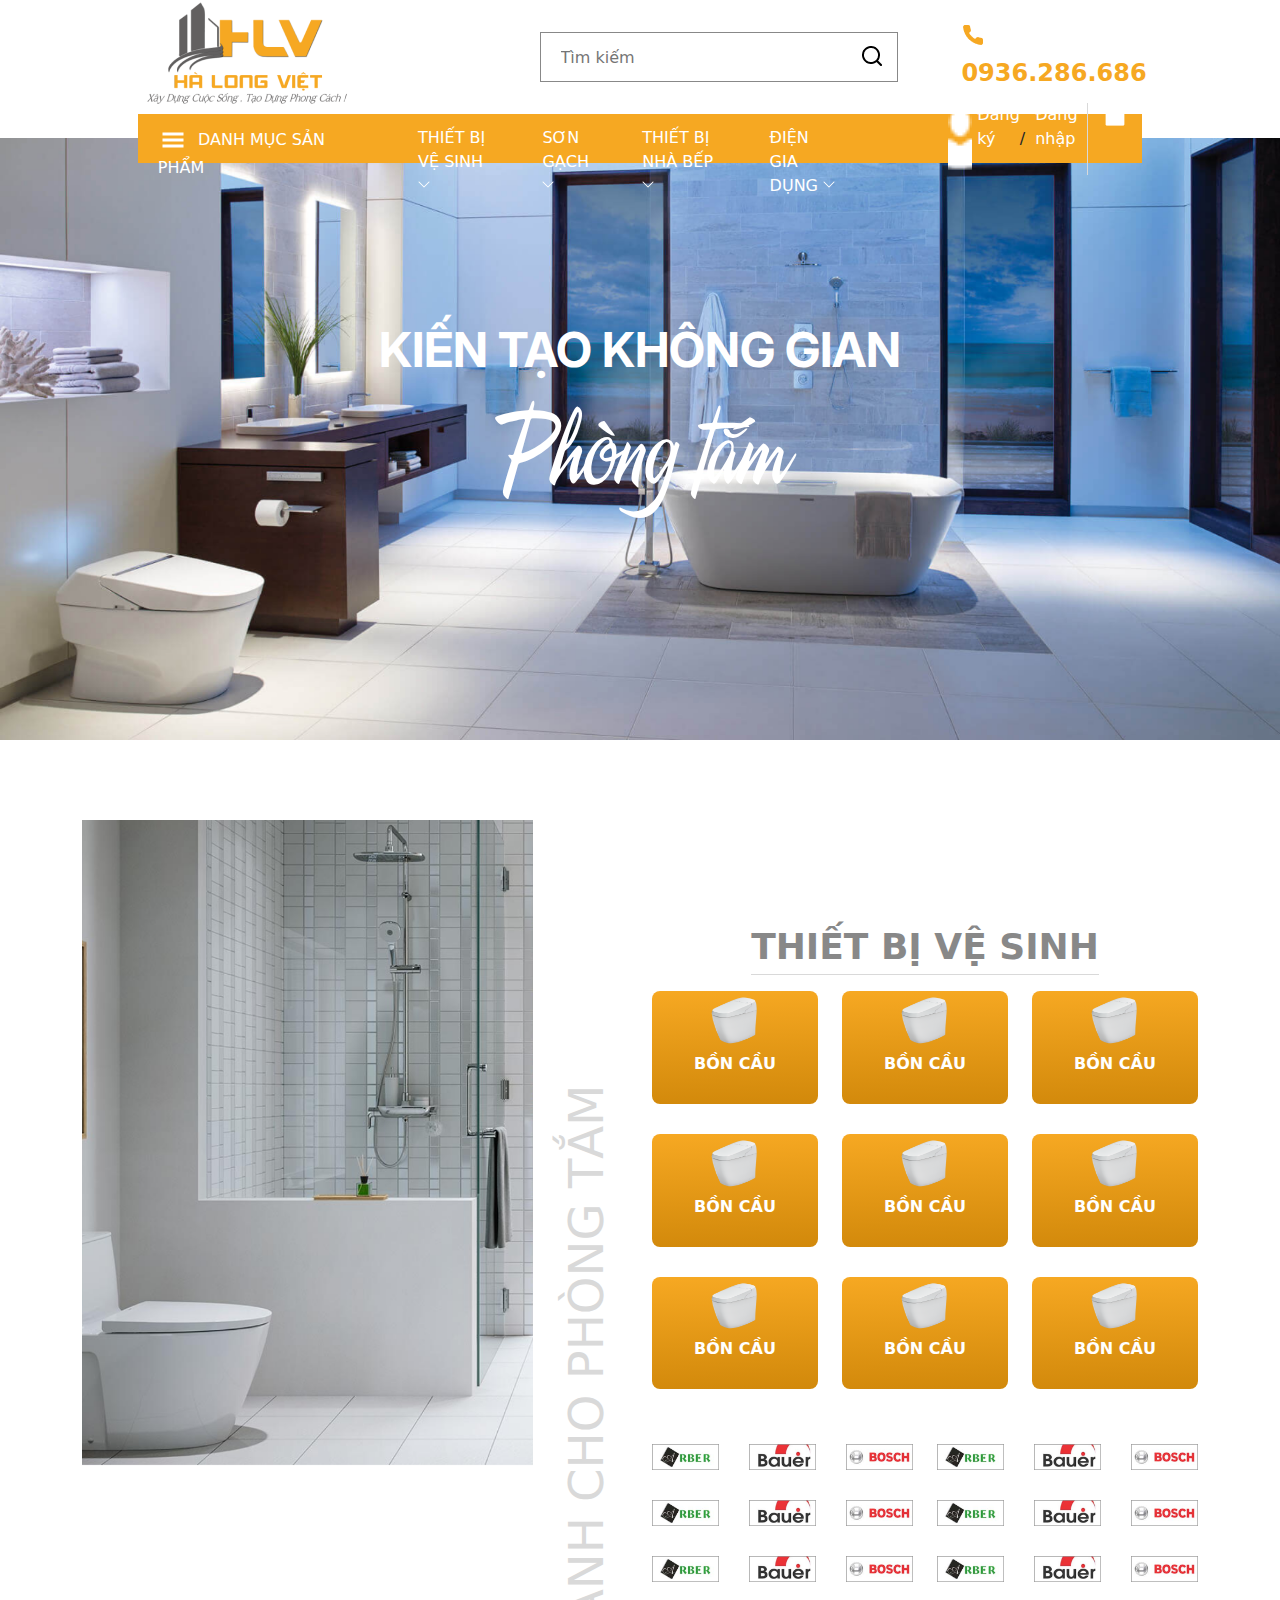
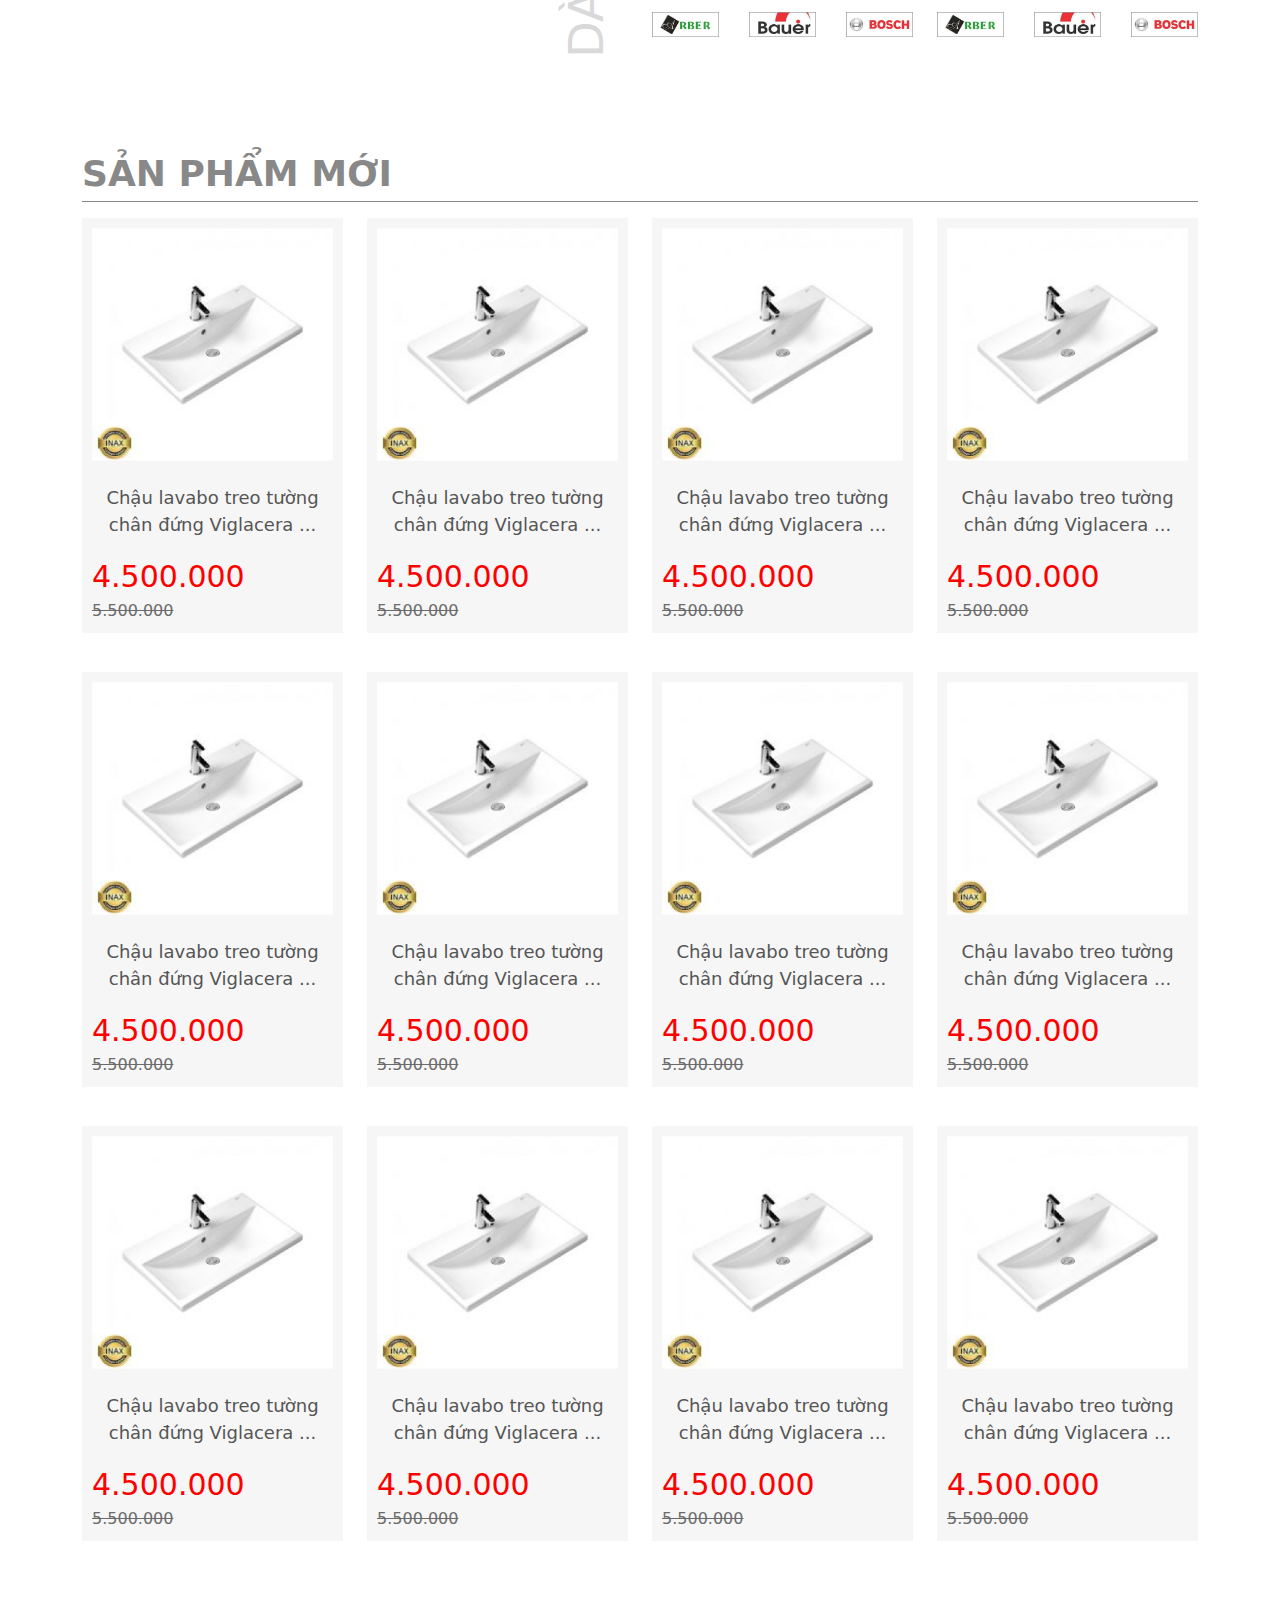
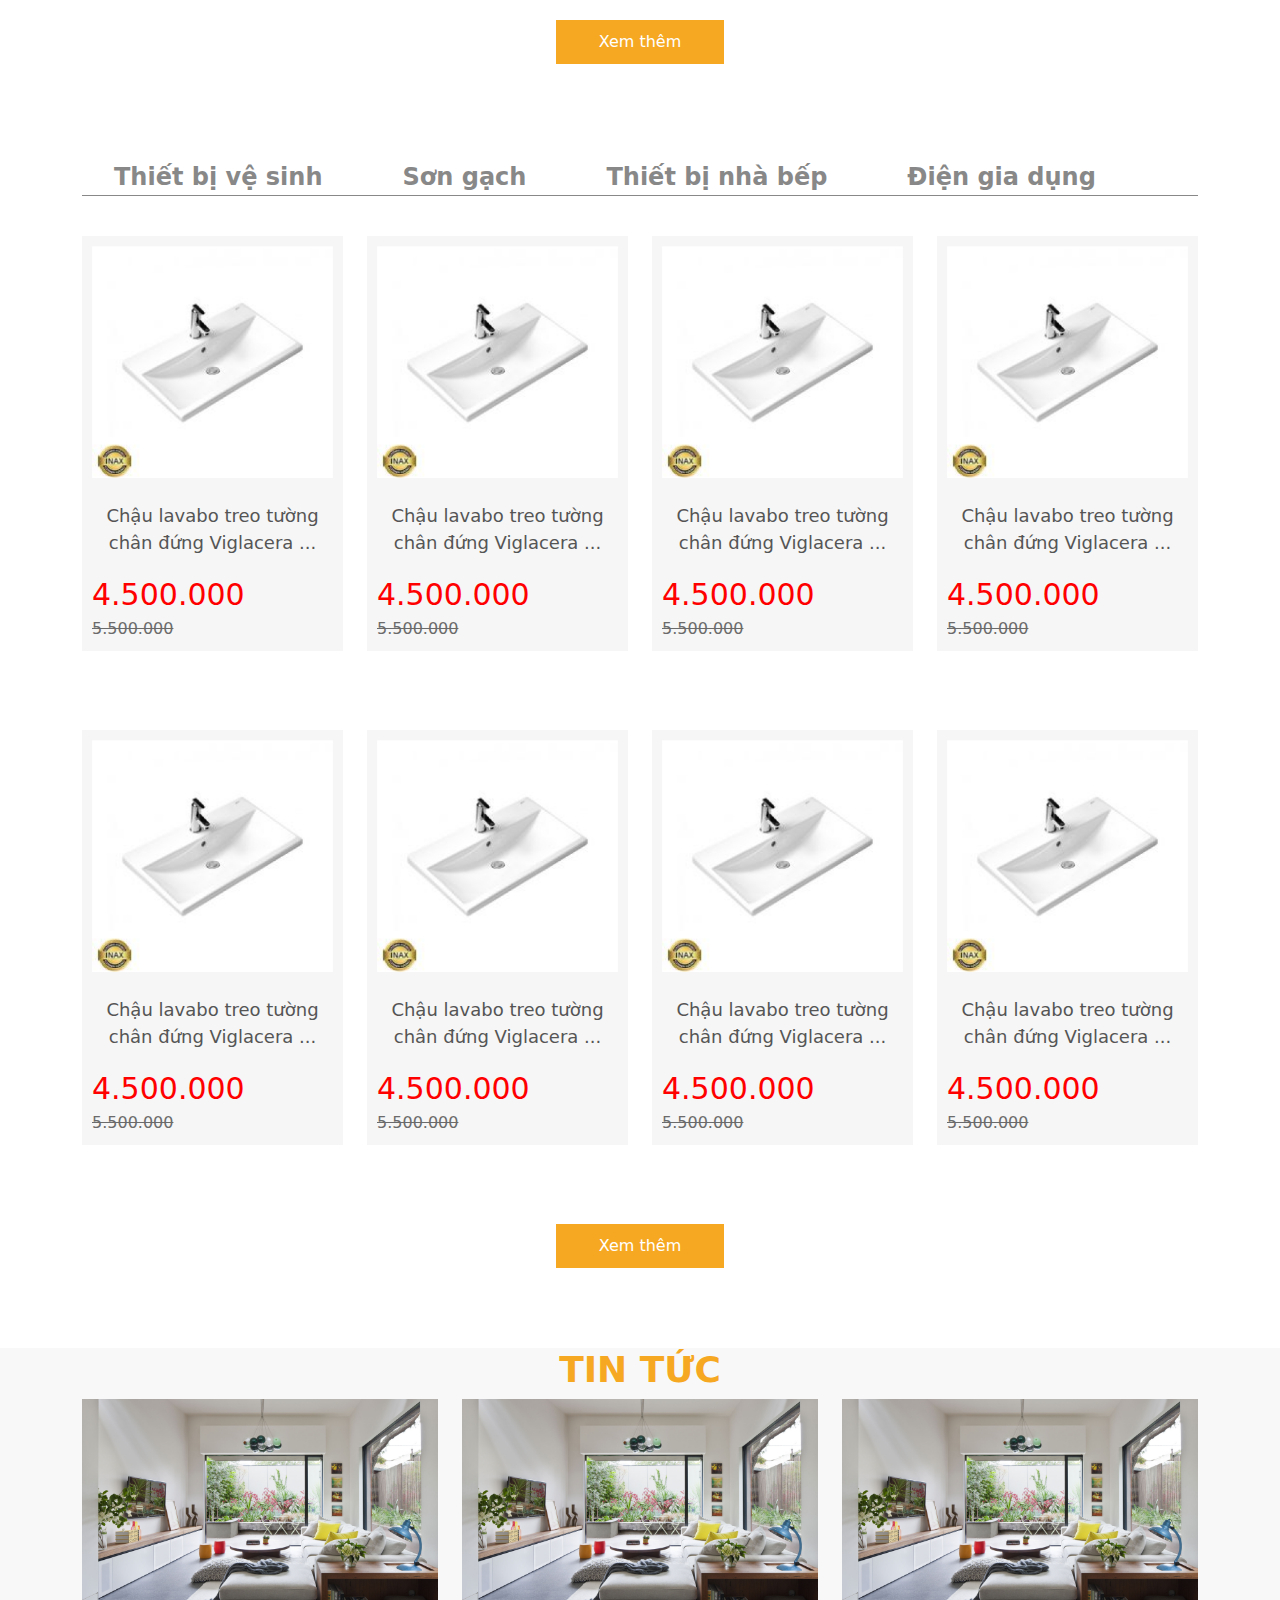
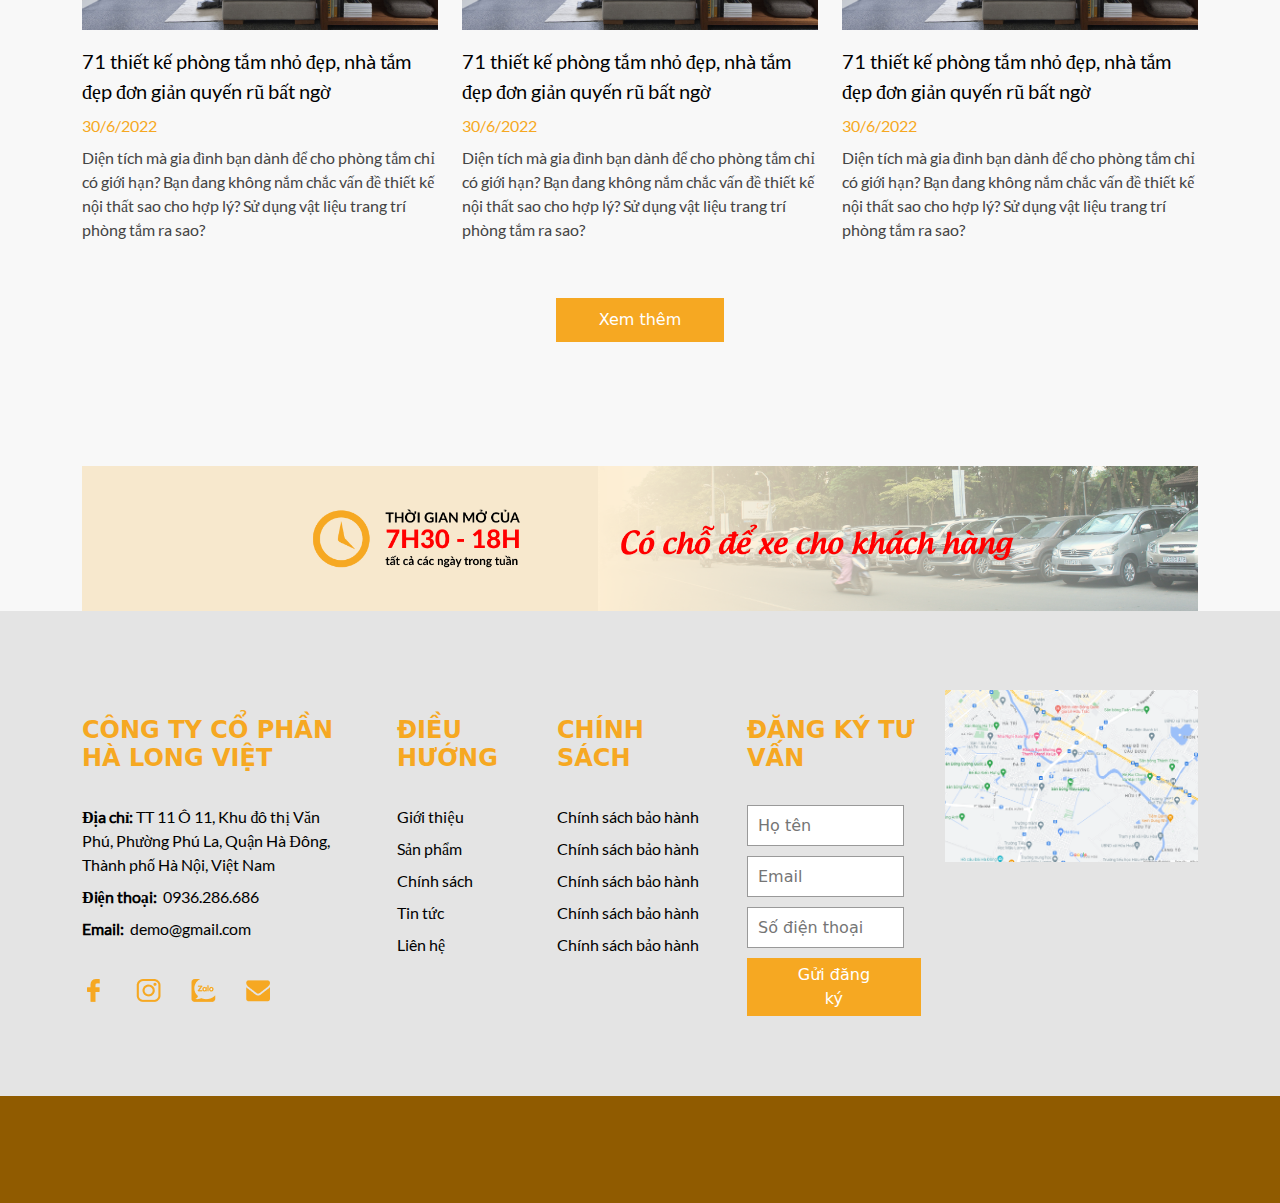
<file: index.html>
<!DOCTYPE html>
<html lang="en">
  <head>
    <meta charset="UTF-8" />
    <meta http-equiv="X-UA-Compatible" content="IE=edge" />
    <meta name="viewport" content="width=device-width, initial-scale=1.0" />
    <link rel="stylesheet" href="assets/bootstrap/bootstrap.min.css" />
    <link rel="stylesheet" href="assets/animation/animate.css" />
    <link rel="stylesheet" href="assets/flickity/flickity.css" />
    <link rel="preconnect" href="https://fonts.googleapis.com" />
    <link rel="preconnect" href="https://fonts.gstatic.com" crossorigin />
    <link
      href="https://fonts.googleapis.com/css2?family=Inter:wght@100;200;300;400;500;600;700;800;900&display=swap"
      rel="stylesheet"
    />
    <link rel="stylesheet" href="assets/css/style.css" />
    <title>Trang chủ</title>
  </head>
  <body>
    <div class="wrapper">
      <header>
        <section class="header">
          <div class="container">
            <div class="div_header">
              <div class="header_logo_search">
                <div class="logo">
                  <div class="logo_img">
                    <img
                      src="assets/images/logo/Logo HLV -final 1.png"
                      alt=""
                    />
                  </div>
                </div>
                <div class="search">
                  <div class="search_input">
                    <input
                      type="text"
                      name="_search"
                      id="_search"
                      placeholder="Tìm kiếm"
                    />
                    <button>
                      <img src="assets/images/svg/search.png" alt="" />
                    </button>
                  </div>
                  <div class="my_phone">
                    <img src="assets/images/svg/phone.png" alt="" /> &nbsp;
                    <a href="#">0936.286.686</a>
                  </div>
                </div>
              </div>
              <!-- Menu -->
              <div class="header_menu" style="background-color: #f6a822">
                <div class="menu_left">
                  <li>
                    <a href="#"
                      ><img src="assets/images/svg/res_menu.png" alt="" />
                      &nbsp;Danh mục sản phẩm</a
                    >
                    <nav class="nav_menu_left">
                      <ul id="sub_menu_category">
                        <li>
                          <a href="#"
                            >Thiết bị vệ sinh
                            <img
                              src="assets/images/svg/chevron-down.png"
                              alt=""
                          /></a>

                          <!-- Submenu category 1 -->
                          <ul class="sub_cate_1">
                            <li><a href="#">Bồn cầu</a></li>
                            <li><a href="#">Bồn tắm</a></li>
                            <li><a href="#">Bồn tiểu</a></li>
                            <li><a href="#">Chậu lavabo</a></li>
                            <li><a href="#">Vòi sen</a></li>
                            <li><a href="#">Vòi chậu</a></li>
                            <li><a href="#">Vòi bếp</a></li>
                            <li><a href="#">Nắp rửa</a></li>
                            <li><a href="#">Phụ kiện</a></li>
                            <li><a href="#">Vòi chậu</a></li>
                            <li><a href="#">Vòi bếp</a></li>
                            <li><a href="#">Nắp rửa</a></li>
                            <li><a href="#">Phụ kiện</a></li>
                          </ul>
                        </li>
                        <li>
                          <a href="#"
                            >Sơn gạch
                            <img
                              src="assets/images/svg/chevron-down.png"
                              alt=""
                          /></a>

                          <!-- Submenu category 2 -->
                          <ul class="sub_cate_1">
                            <li><a href="#">Bồn cầu 2</a></li>
                            <li><a href="#">Bồn tắm 2</a></li>
                            <li><a href="#">Bồn tiểu 2</a></li>
                            <li><a href="#">Chậu lavabo 2</a></li>
                            <li><a href="#">Vòi sen 2</a></li>
                            <li><a href="#">Vòi chậu 2</a></li>
                            <li><a href="#">Vòi bếp 2</a></li>
                            <li><a href="#">Nắp rửa 2</a></li>
                            <li><a href="#">Phụ kiện 2</a></li>
                          </ul>
                        </li>
                        <li>
                          <a href="#"
                            >Thiết bị nhà bếp
                            <img
                              src="assets/images/svg/chevron-down.png"
                              alt=""
                          /></a>

                          <!-- Submenu category 3 -->
                          <ul class="sub_cate_1">
                            <li><a href="#">Bồn cầu 3</a></li>
                            <li><a href="#">Bồn tắm 3</a></li>
                            <li><a href="#">Bồn tiểu 3</a></li>
                            <li><a href="#">Chậu lavabo 3</a></li>
                            <li><a href="#">Vòi sen 3</a></li>
                            <li><a href="#">Vòi chậu 3</a></li>
                            <li><a href="#">Vòi bếp 3</a></li>
                            <li><a href="#">Nắp rửa 3</a></li>
                            <li><a href="#">Phụ kiện 3</a></li>
                          </ul>
                        </li>
                        <li>
                          <a href="#"
                            >Điện gia dụng
                            <img
                              src="assets/images/svg/chevron-down.png"
                              alt=""
                          /></a>

                          <!-- Submenu category 4 -->
                          <ul class="sub_cate_1">
                            <li><a href="#">Bồn cầu 4</a></li>
                            <li><a href="#">Bồn tắm 4</a></li>
                            <li><a href="#">Bồn tiểu 4</a></li>
                            <li><a href="#">Chậu lavabo 4</a></li>
                            <li><a href="#">Vòi sen 4</a></li>
                            <li><a href="#">Vòi chậu 4</a></li>
                            <li><a href="#">Vòi bếp 4</a></li>
                            <li><a href="#">Nắp rửa 4</a></li>
                            <li><a href="#">Phụ kiện 4</a></li>
                          </ul>
                        </li>
                      </ul>
                    </nav>
                  </li>
                </div>
                <div class="menu_center">
                  <nav class="nav_menu_center">
                    <ul id="ul_menu_center">
                      <li>
                        <a href="#"
                          >Thiết bị vệ sinh
                          <img
                            src="assets/images/svg/chevron-down-white.png"
                            alt=""
                        /></a>

                        <!-- Submenu thiết bị vệ sinh -->
                        <ul class="sub_cate_2">
                          <li><a href="#">Bồn cầu</a></li>
                          <li><a href="#">Bồn tắm</a></li>
                          <li><a href="#">Bồn tiểu</a></li>
                          <li><a href="#">Chậu lavabo</a></li>
                          <li><a href="#">Vòi sen</a></li>
                          <li><a href="#">Vòi chậu</a></li>
                          <li><a href="#">Vòi bếp</a></li>
                          <li><a href="#">Nắp rửa</a></li>
                          <li><a href="#">Phụ kiện</a></li>
                        </ul>
                      </li>
                      <li>
                        <a href="#"
                          >Sơn gạch
                          <img
                            src="assets/images/svg/chevron-down-white.png"
                            alt=""
                        /></a>

                        <!-- Submenu thiết sơn gạch -->
                        <ul class="sub_cate_2">
                          <li><a href="#">Bồn cầu</a></li>
                          <li><a href="#">Bồn tắm</a></li>
                          <li><a href="#">Bồn tiểu</a></li>
                          <li><a href="#">Chậu lavabo</a></li>
                          <li><a href="#">Vòi sen</a></li>
                          <li><a href="#">Vòi chậu</a></li>
                          <li><a href="#">Vòi bếp</a></li>
                          <li><a href="#">Nắp rửa</a></li>
                          <li><a href="#">Phụ kiện</a></li>
                        </ul>
                      </li>
                      <li>
                        <a href="#"
                          >Thiết bị nhà bếp
                          <img
                            src="assets/images/svg/chevron-down-white.png"
                            alt=""
                        /></a>

                        <!-- Submenu thiết bị nhà bếp -->
                        <ul class="sub_cate_2">
                          <li><a href="#">Bồn cầu</a></li>
                          <li><a href="#">Bồn tắm</a></li>
                          <li><a href="#">Bồn tiểu</a></li>
                          <li><a href="#">Chậu lavabo</a></li>
                          <li><a href="#">Vòi sen</a></li>
                          <li><a href="#">Vòi chậu</a></li>
                          <li><a href="#">Vòi bếp</a></li>
                          <li><a href="#">Nắp rửa</a></li>
                          <li><a href="#">Phụ kiện</a></li>
                        </ul>
                      </li>
                      <li>
                        <a href="#"
                          >Điện gia dụng
                          <img
                            src="assets/images/svg/chevron-down-white.png"
                            alt=""
                        /></a>

                        <!-- Submenu thiết bị gia dụng -->
                        <ul class="sub_cate_2">
                          <li><a href="#">Bồn cầu</a></li>
                          <li><a href="#">Bồn tắm</a></li>
                          <li><a href="#">Bồn tiểu</a></li>
                          <li><a href="#">Chậu lavabo</a></li>
                          <li><a href="#">Vòi sen</a></li>
                          <li><a href="#">Vòi chậu</a></li>
                          <li><a href="#">Vòi bếp</a></li>
                          <li><a href="#">Nắp rửa</a></li>
                          <li><a href="#">Phụ kiện</a></li>
                        </ul>
                      </li>
                    </ul>
                  </nav>
                </div>
                <div class="menu_right">
                  <div class="signin_signup">
                    <img
                      src="assets/images/svg/dashicons_admin-users.png"
                      alt=""
                    />
                    &nbsp; <a href="#">Đăng ký</a> &nbsp; / &nbsp;
                    <a href="#">Đăng nhập</a>
                  </div>
                  <div class="cart_home">
                    <a href="#"
                      ><img
                        src="assets/images/svg/clarity_shopping-bag-solid.png"
                        alt=""
                    /></a>
                  </div>
                </div>
              </div>
            </div>
          </div>
        </section>
      </header>

      <main class="main_home">
        <!-- Section Slide Banner -->
        <section class="slide">
          <div class="slide_div">
            <div class="slide_item">
              <div class="slide_img">
                <img src="assets/images/slide/Rectangle 1.png" alt="" />
              </div>
              <div class="slide_content">
                <div class="content">
                  <h2>KIẾN TẠO KHÔNG GIAN</h2>
                  <h3>Phòng tắm</h3>
                </div>
              </div>
            </div>

            <div class="slide_item">
              <div class="slide_img">
                <img src="assets/images/slide/Rectangle 1.png" alt="" />
              </div>
              <div class="slide_content">
                <div class="content">
                  <h2>KIẾN TẠO KHÔNG GIAN</h2>
                  <h3>Phòng tắm</h3>
                </div>
              </div>
            </div>
          </div>
        </section>
        <!-- End Slide Banner -->

        <!-- Category -->
        <section class="category">
          <div class="category_div">
            <div class="container">
              <div class="row">
                <div class="col-md-6 col-lg-5">
                  <div class="category_image_large">
                    <img src="assets/images/category/Rectangle 20.png" alt="" />
                  </div>
                </div>
                <div class="col-md-6 col-lg-1" style="background-color: #ffff">
                  <div class="category_title">
                    <p>Dành cho phòng tắm</p>
                  </div>
                </div>
                <div class="col-md-8 col-lg-6">
                  <div class="category_select">
                    <div class="category_select_heading">
                      <p>thiết bị vệ sinh</p>
                      <!-- <div class="category_select_line"></div> -->
                    </div>
                    <div class="category_select_button">
                      <div class="row category_loop">
                        <div class="col-md-4 col-lg-4">
                          <div class="category_select_item">
                            <a href="#">
                              <div class="img_large">
                                <div class="category_select_img">
                                  <img
                                    src="assets/images/category/image 130.png"
                                    alt=""
                                  />
                                </div>
                              </div>
                              <div class="category_select_name">Bồn cầu</div>
                            </a>
                          </div>
                        </div>
                      </div>
                    </div>
                    <!-- CATEGORY_BRANDS -->
                    <div class="category_select_brands">
                      <div class="brands_items">
                        <div class="row brands_loop">
                          <div class="col-12 col-md-6 col-lg-6">
                            <div class="logo_items">
                              <div class="logo_brand_1">
                                <img
                                  src="assets/images/brands/image 86.png"
                                  alt=""
                                />
                              </div>
                              <div class="logo_brand_2">
                                <img
                                  src="assets/images/brands/image 90.png"
                                  alt=""
                                />
                              </div>
                              <div class="logo_brand_3">
                                <img
                                  src="assets/images/brands/image 94.png"
                                  alt=""
                                />
                              </div>
                            </div>
                          </div>
                        </div>
                      </div>
                    </div>
                  </div>
                </div>
              </div>
            </div>
          </div>
        </section>
        <!-- End Category -->

        <!-- New Product -->
        <section class="product_new">
          <div class="container">
            <div class="product_new_div">
              <p class="heading">Sản phẩm mới</p>
              <div class="row loop_product_new">
                <div class="col-12 col-sm-6 col-md-4 col-lg-3">
                  <div class="product_new_items">
                    <a href="#">
                      <div class="div_img">
                        <div class="product_new_img">
                          <img src="assets/images/product/image 6.png" alt="" />
                        </div>
                      </div>
                      <div class="product_new_name">
                        <p>Chậu lavabo treo tường chân đứng Viglacera ...</p>
                      </div>
                    </a>
                    <div class="product_new_price">
                      <span class="price">
                        <ins>
                          <span>4.500.000</span>
                        </ins>
                        &nbsp;
                        <del>
                          <span>5.500.000</span>
                        </del>
                      </span>
                    </div>
                  </div>
                </div>
              </div>
            </div>
            <div class="button_show_more">
              <button>Xem thêm</button>
            </div>
          </div>
        </section>
        <!-- End New Product -->

        <!-- Category Product -->
        <section class="category_product">
          <div class="category_product_div">
            <div class="container">
              <div class="category_product_heading">
                <ul>
                  <li><a href="">Thiết bị vệ sinh</a></li>
                  <li><a href="">Sơn gạch</a></li>
                  <li><a href="">Thiết bị nhà bếp</a></li>
                  <li><a href="">Điện gia dụng</a></li>
                </ul>
              </div>
              <div class="category_product_product">
                <div class="row loop_category_product">
                  <div class="col-12 col-sm-6 col-md-4 col-lg-3">
                    <div class="product_new_items">
                      <a href="#">
                        <div class="div_img">
                          <div class="product_new_img">
                            <img
                              src="assets/images/product/image 6.png"
                              alt=""
                            />
                          </div>
                        </div>
                        <div class="product_new_name">
                          <p>Chậu lavabo treo tường chân đứng Viglacera ...</p>
                        </div>
                      </a>
                      <div class="product_new_price">
                        <span class="price">
                          <ins>
                            <span>4.500.000</span>
                          </ins>
                          &nbsp;
                          <del>
                            <span>5.500.000</span>
                          </del>
                        </span>
                      </div>
                    </div>
                  </div>
                </div>
              </div>

              <div class="button_show_more">
                <button>Xem thêm</button>
              </div>
            </div>
          </div>
        </section>
        <!-- End Catagory Product -->

        <!-- Section Tin Tức -->
        <section class="news">
          <div class="news_div">
            <h2>Tin tức</h2>
            <div class="container">
              <div class="row loop_news">
                <div class="col-12 col-md-4">
                  <div class="news_item">
                    <div class="news_item_img">
                      <img src="assets/images/news/Rectangle 26.png" alt="" />
                    </div>
                    <div class="news_item_title">
                      <p>
                        71 thiết kế phòng tắm nhỏ đẹp, nhà tắm đẹp đơn giản
                        quyến rũ bất ngờ
                      </p>
                    </div>
                    <p class="date_post">30/6/2022</p>
                    <div class="news_item_desc">
                      <p>
                        Diện tích mà gia đình bạn dành để cho phòng tắm chỉ có
                        giới hạn? Bạn đang không nắm chắc vấn đề thiết kế nội
                        thất sao cho hợp lý? Sử dụng vật liệu trang trí phòng
                        tắm ra sao?
                      </p>
                    </div>
                  </div>
                </div>
              </div>
              <div class="button_show_more">
                <button>Xem thêm</button>
              </div>
              <div class="news_banner">
                <img src="assets/images/banner/Rectangle 33.png" alt="" />
              </div>
            </div>
          </div>
        </section>
        <!-- End Tin tức -->

        <footer style="background-color: #e4e4e4; padding-top: 105px">
          <div class="footer_div">
            <div class="container">
              <div class="row">
                <div class="col12 col-lg-3">
                  <div class="about_company">
                    <h2>CÔNG TY CỔ PHẦN HÀ LONG VIỆT</h2>
                    <p class="footer_address">
                      <strong>Địa chỉ:</strong>&nbsp;TT 11 Ô 11, Khu đô thị Văn
                      Phú, Phường Phú La, Quận Hà Đông, Thành phố Hà Nội, Việt
                      Nam
                    </p>
                    <p class="footer_phone">
                      <strong>Điện thoại:</strong>&nbsp; 0936.286.686
                    </p>
                    <p class="footer_email">
                      <strong>Email:</strong>&nbsp; demo@gmail.com
                    </p>
                    <div class="footer_fb">
                      <div class="img_fb">
                        <img src="assets/images/svg/Facebook.png" alt="" />
                      </div>
                      <div class="img_ins">
                        <img src="assets/images/svg/Instagram.png" alt="" />
                      </div>
                      <div class="img_zl">
                        <img src="assets/images/svg/Zalo.png" alt="" />
                      </div>
                      <div class="img_mail">
                        <img src="assets/images/svg/Email.png" alt="" />
                      </div>
                    </div>
                  </div>
                </div>
                <div class="col12 col-lg-2">
                  <div class="footer_direct">
                    <h2>điều hướng</h2>
                    <a href="#">Giới thiệu</a>
                    <a href="#">Sản phẩm</a>
                    <a href="#">Chính sách</a>
                    <a href="#">Tin tức</a>
                    <a href="#">Liên hệ</a>
                  </div>
                </div>
                <div class="col12 col-lg-2">
                  <h2>Chính sách</h2>
                  <a href="#">Chính sách bảo hành</a>
                  <a href="#">Chính sách bảo hành</a>
                  <a href="#">Chính sách bảo hành</a>
                  <a href="#">Chính sách bảo hành</a>
                  <a href="#">Chính sách bảo hành</a>
                </div>
                <div class="col12 col-lg-5">
                  <div class="row">
                    <div class="col-lg-5">
                      <div class="form_advise">
                        <h2>Đăng ký tư vấn</h2>
                        <form action="#">
                          <input
                            type="text"
                            name="name"
                            id="name"
                            placeholder="Họ tên"
                          />
                          <input
                            type="text"
                            name="Email"
                            id="Email"
                            placeholder="Email"
                          />
                          <input
                            type="text"
                            name="phone"
                            id="phone"
                            placeholder="Số điện thoại"
                          />
                        </form>

                        <div class="button_show_more">
                          <button>Gửi đăng ký</button>
                        </div>
                      </div>
                    </div>
                    <div class="col-lg-7">
                      <div class="footer_map">
                        <img src="assets/images/svg/map.png" alt="" />
                      </div>
                    </div>
                  </div>
                </div>
              </div>
            </div>
            <div
              class="footer_line_color"
              style="background-color: #905b00"
            ></div>
          </div>
        </footer>
      </main>
    </div>
    <script src="assets/js/jquery-3.6.0.min.js"></script>
    <script src="assets/bootstrap/bootstrap.min.js"></script>
    <script src="assets/animation/wow.min.js"></script>
    <script src="assets/flickity/flickity.pkgd.min.js"></script>
    <script src="assets/js/slide_flickity.js"></script>
    <script src="assets/js/resize_menu.js"></script>
    <script src="assets/js/loop.js"></script>
  </body>
</html>
</file>
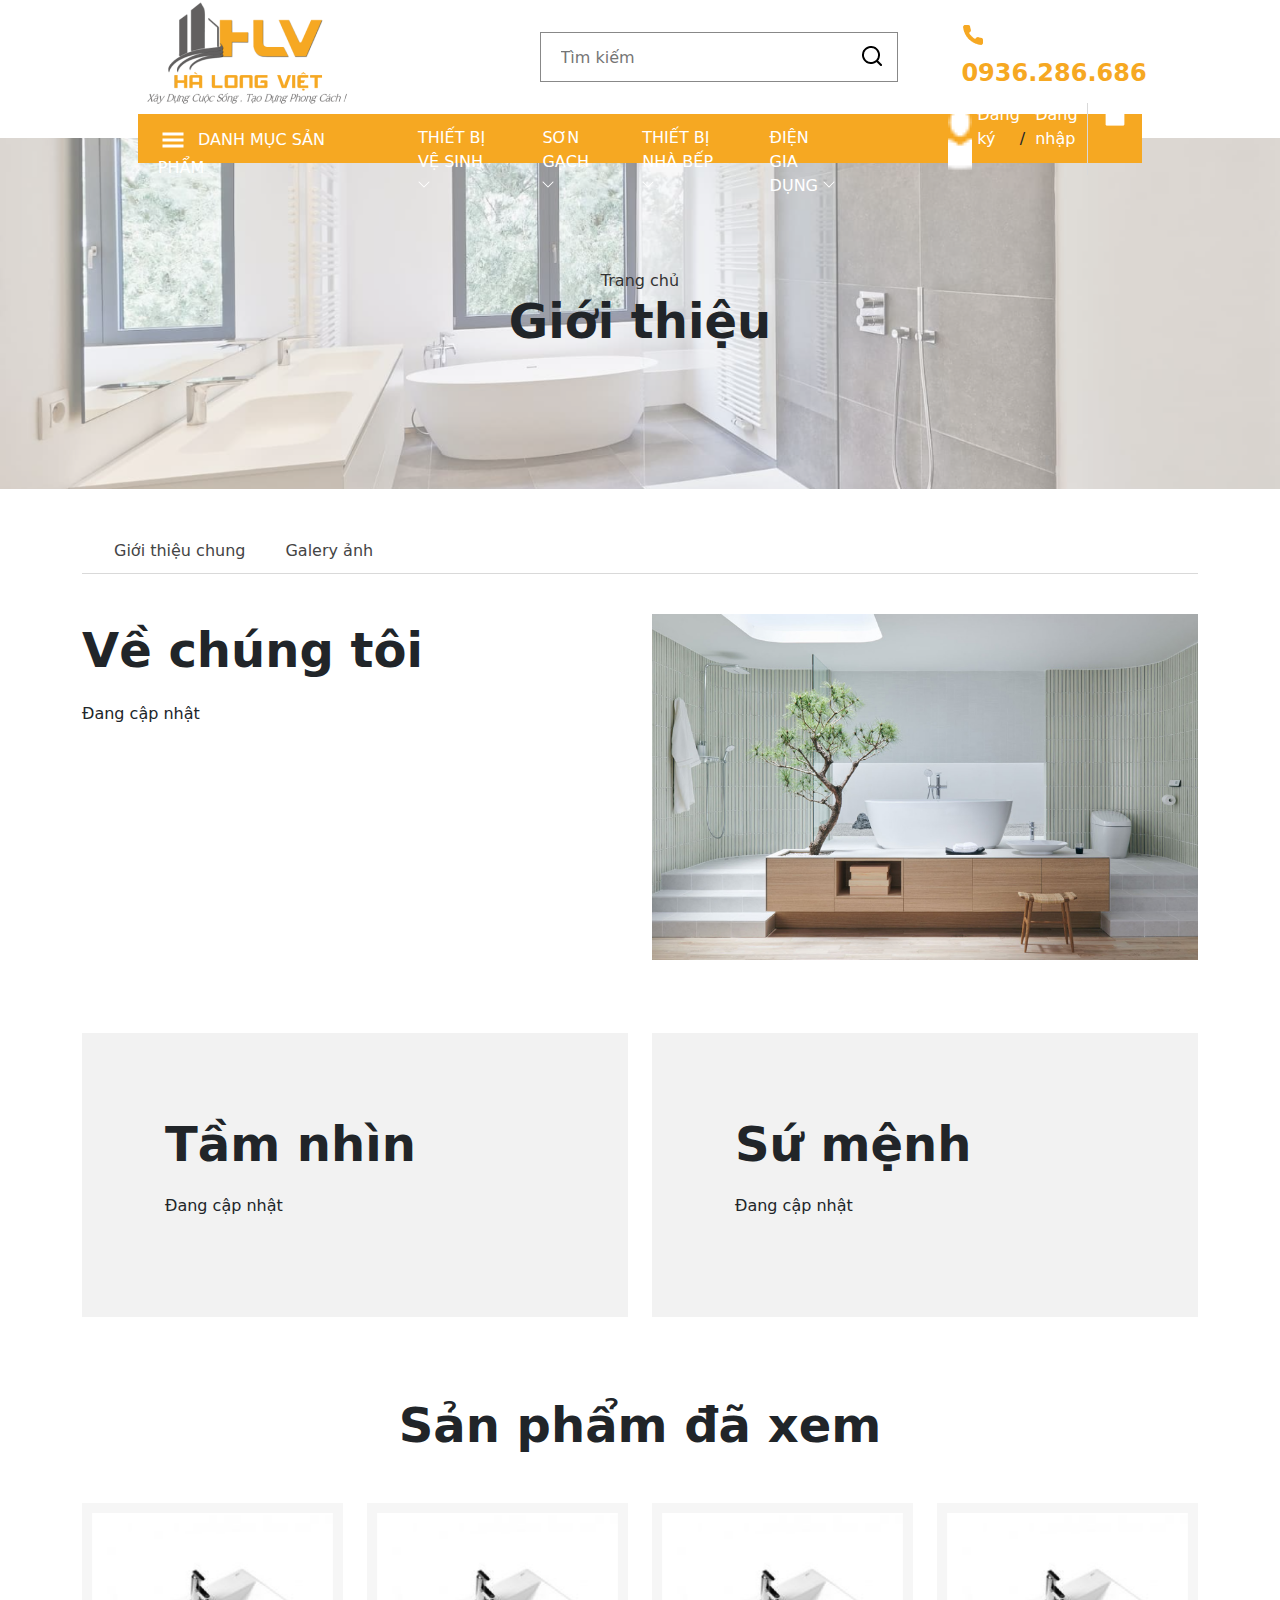
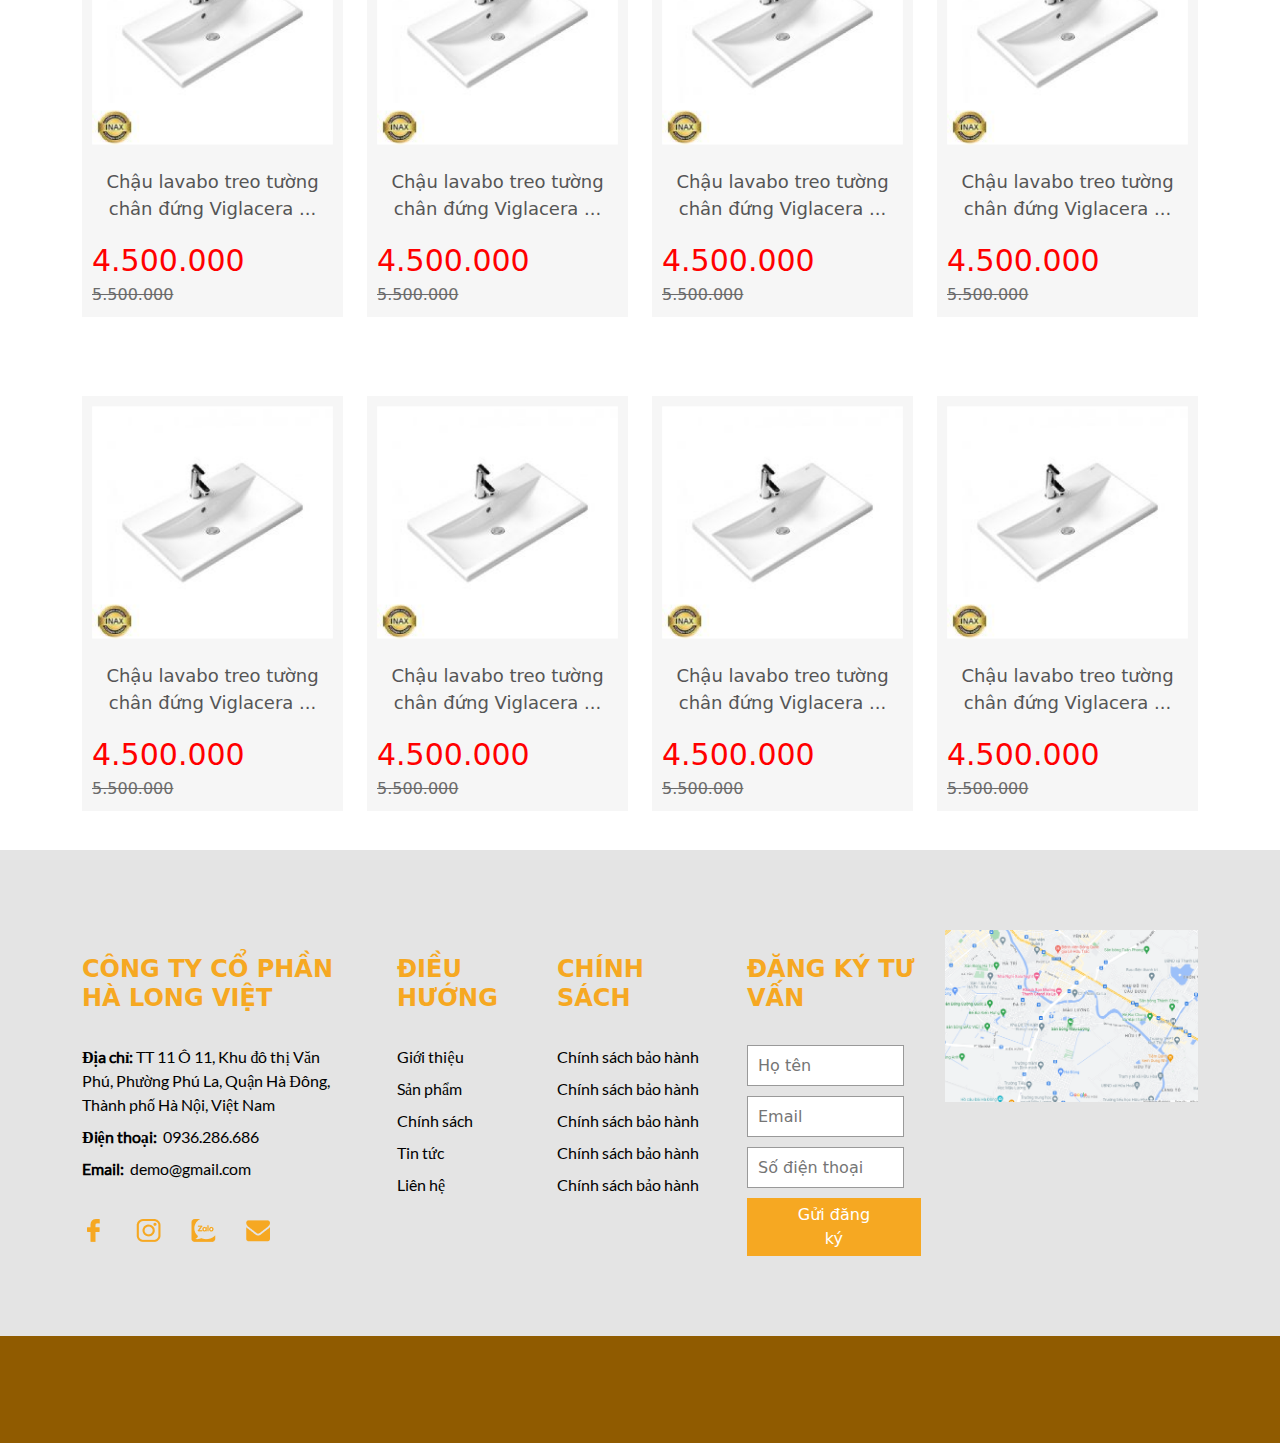
<file: about.html>
<!DOCTYPE html>
<html lang="en">
  <head>
    <meta charset="UTF-8" />
    <meta http-equiv="X-UA-Compatible" content="IE=edge" />
    <meta name="viewport" content="width=device-width, initial-scale=1.0" />
    <link rel="stylesheet" href="assets/bootstrap/bootstrap.min.css" />
    <link rel="stylesheet" href="assets/animation/animate.css" />
    <link rel="stylesheet" href="assets/flickity/flickity.css" />
    <link rel="preconnect" href="https://fonts.googleapis.com" />
    <link rel="preconnect" href="https://fonts.gstatic.com" crossorigin />
    <link
      href="https://fonts.googleapis.com/css2?family=Inter:wght@100;200;300;400;500;600;700;800;900&display=swap"
      rel="stylesheet"
    />
    <link rel="stylesheet" href="assets/css/style.css" />
    <title>About</title>
  </head>
  <body>
    <div class="wrapper">
      <header>
        <section class="header">
          <div class="container">
            <div class="div_header">
              <div class="header_logo_search">
                <div class="logo">
                  <div class="logo_img">
                    <img
                      src="assets/images/logo/Logo HLV -final 1.png"
                      alt=""
                    />
                  </div>
                </div>
                <div class="search">
                  <div class="search_input">
                    <input
                      type="text"
                      name="_search"
                      id="_search"
                      placeholder="Tìm kiếm"
                    />
                    <button>
                      <img src="assets/images/svg/search.png" alt="" />
                    </button>
                  </div>
                  <div class="my_phone">
                    <img src="assets/images/svg/phone.png" alt="" /> &nbsp;
                    <a href="#">0936.286.686</a>
                  </div>
                </div>
              </div>
              <!-- Menu -->
              <div class="header_menu" style="background-color: #f6a822">
                <div class="menu_left">
                  <li>
                    <a href="#"
                      ><img src="assets/images/svg/res_menu.png" alt="" />
                      &nbsp;Danh mục sản phẩm</a
                    >
                    <nav class="nav_menu_left">
                      <ul id="sub_menu_category">
                        <li>
                          <a href="#"
                            >Thiết bị vệ sinh
                            <img
                              src="assets/images/svg/chevron-down.png"
                              alt=""
                          /></a>

                          <!-- Submenu category 1 -->
                          <ul class="sub_cate_1">
                            <li><a href="#">Bồn cầu</a></li>
                            <li><a href="#">Bồn tắm</a></li>
                            <li><a href="#">Bồn tiểu</a></li>
                            <li><a href="#">Chậu lavabo</a></li>
                            <li><a href="#">Vòi sen</a></li>
                            <li><a href="#">Vòi chậu</a></li>
                            <li><a href="#">Vòi bếp</a></li>
                            <li><a href="#">Nắp rửa</a></li>
                            <li><a href="#">Phụ kiện</a></li>
                            <li><a href="#">Vòi chậu</a></li>
                            <li><a href="#">Vòi bếp</a></li>
                            <li><a href="#">Nắp rửa</a></li>
                            <li><a href="#">Phụ kiện</a></li>
                          </ul>
                        </li>
                        <li>
                          <a href="#"
                            >Sơn gạch
                            <img
                              src="assets/images/svg/chevron-down.png"
                              alt=""
                          /></a>

                          <!-- Submenu category 2 -->
                          <ul class="sub_cate_1">
                            <li><a href="#">Bồn cầu 2</a></li>
                            <li><a href="#">Bồn tắm 2</a></li>
                            <li><a href="#">Bồn tiểu 2</a></li>
                            <li><a href="#">Chậu lavabo 2</a></li>
                            <li><a href="#">Vòi sen 2</a></li>
                            <li><a href="#">Vòi chậu 2</a></li>
                            <li><a href="#">Vòi bếp 2</a></li>
                            <li><a href="#">Nắp rửa 2</a></li>
                            <li><a href="#">Phụ kiện 2</a></li>
                          </ul>
                        </li>
                        <li>
                          <a href="#"
                            >Thiết bị nhà bếp
                            <img
                              src="assets/images/svg/chevron-down.png"
                              alt=""
                          /></a>

                          <!-- Submenu category 3 -->
                          <ul class="sub_cate_1">
                            <li><a href="#">Bồn cầu 3</a></li>
                            <li><a href="#">Bồn tắm 3</a></li>
                            <li><a href="#">Bồn tiểu 3</a></li>
                            <li><a href="#">Chậu lavabo 3</a></li>
                            <li><a href="#">Vòi sen 3</a></li>
                            <li><a href="#">Vòi chậu 3</a></li>
                            <li><a href="#">Vòi bếp 3</a></li>
                            <li><a href="#">Nắp rửa 3</a></li>
                            <li><a href="#">Phụ kiện 3</a></li>
                          </ul>
                        </li>
                        <li>
                          <a href="#"
                            >Điện gia dụng
                            <img
                              src="assets/images/svg/chevron-down.png"
                              alt=""
                          /></a>

                          <!-- Submenu category 4 -->
                          <ul class="sub_cate_1">
                            <li><a href="#">Bồn cầu 4</a></li>
                            <li><a href="#">Bồn tắm 4</a></li>
                            <li><a href="#">Bồn tiểu 4</a></li>
                            <li><a href="#">Chậu lavabo 4</a></li>
                            <li><a href="#">Vòi sen 4</a></li>
                            <li><a href="#">Vòi chậu 4</a></li>
                            <li><a href="#">Vòi bếp 4</a></li>
                            <li><a href="#">Nắp rửa 4</a></li>
                            <li><a href="#">Phụ kiện 4</a></li>
                          </ul>
                        </li>
                      </ul>
                    </nav>
                  </li>
                </div>
                <div class="menu_center">
                  <nav class="nav_menu_center">
                    <ul id="ul_menu_center">
                      <li>
                        <a href="#"
                          >Thiết bị vệ sinh
                          <img
                            src="assets/images/svg/chevron-down-white.png"
                            alt=""
                        /></a>

                        <!-- Submenu thiết bị vệ sinh -->
                        <ul class="sub_cate_2">
                          <li><a href="#">Bồn cầu</a></li>
                          <li><a href="#">Bồn tắm</a></li>
                          <li><a href="#">Bồn tiểu</a></li>
                          <li><a href="#">Chậu lavabo</a></li>
                          <li><a href="#">Vòi sen</a></li>
                          <li><a href="#">Vòi chậu</a></li>
                          <li><a href="#">Vòi bếp</a></li>
                          <li><a href="#">Nắp rửa</a></li>
                          <li><a href="#">Phụ kiện</a></li>
                        </ul>
                      </li>
                      <li>
                        <a href="#"
                          >Sơn gạch
                          <img
                            src="assets/images/svg/chevron-down-white.png"
                            alt=""
                        /></a>

                        <!-- Submenu thiết sơn gạch -->
                        <ul class="sub_cate_2">
                          <li><a href="#">Bồn cầu</a></li>
                          <li><a href="#">Bồn tắm</a></li>
                          <li><a href="#">Bồn tiểu</a></li>
                          <li><a href="#">Chậu lavabo</a></li>
                          <li><a href="#">Vòi sen</a></li>
                          <li><a href="#">Vòi chậu</a></li>
                          <li><a href="#">Vòi bếp</a></li>
                          <li><a href="#">Nắp rửa</a></li>
                          <li><a href="#">Phụ kiện</a></li>
                        </ul>
                      </li>
                      <li>
                        <a href="#"
                          >Thiết bị nhà bếp
                          <img
                            src="assets/images/svg/chevron-down-white.png"
                            alt=""
                        /></a>

                        <!-- Submenu thiết bị nhà bếp -->
                        <ul class="sub_cate_2">
                          <li><a href="#">Bồn cầu</a></li>
                          <li><a href="#">Bồn tắm</a></li>
                          <li><a href="#">Bồn tiểu</a></li>
                          <li><a href="#">Chậu lavabo</a></li>
                          <li><a href="#">Vòi sen</a></li>
                          <li><a href="#">Vòi chậu</a></li>
                          <li><a href="#">Vòi bếp</a></li>
                          <li><a href="#">Nắp rửa</a></li>
                          <li><a href="#">Phụ kiện</a></li>
                        </ul>
                      </li>
                      <li>
                        <a href="#"
                          >Điện gia dụng
                          <img
                            src="assets/images/svg/chevron-down-white.png"
                            alt=""
                        /></a>

                        <!-- Submenu thiết bị gia dụng -->
                        <ul class="sub_cate_2">
                          <li><a href="#">Bồn cầu</a></li>
                          <li><a href="#">Bồn tắm</a></li>
                          <li><a href="#">Bồn tiểu</a></li>
                          <li><a href="#">Chậu lavabo</a></li>
                          <li><a href="#">Vòi sen</a></li>
                          <li><a href="#">Vòi chậu</a></li>
                          <li><a href="#">Vòi bếp</a></li>
                          <li><a href="#">Nắp rửa</a></li>
                          <li><a href="#">Phụ kiện</a></li>
                        </ul>
                      </li>
                    </ul>
                  </nav>
                </div>
                <div class="menu_right">
                  <div class="signin_signup">
                    <img
                      src="assets/images/svg/dashicons_admin-users.png"
                      alt=""
                    />
                    &nbsp; <a href="#">Đăng ký</a> &nbsp; / &nbsp;
                    <a href="#">Đăng nhập</a>
                  </div>
                  <div class="cart_home">
                    <a href="#"
                      ><img
                        src="assets/images/svg/clarity_shopping-bag-solid.png"
                        alt=""
                    /></a>
                  </div>
                </div>
              </div>
            </div>
          </div>
        </section>
      </header>
      <main>
        <!-- Banner Top -->
        <section class="banner_top">
          <div class="banner_top_div">
            <div class="banner_top_img">
              <img src="assets/images/banner/banner_about.png" alt="" />
              <div class="banner_content">
                <div class="content">
                  <a href="#">Trang chủ</a>
                  <h2>Giới thiệu</h2>
                </div>
              </div>
            </div>
          </div>
        </section>
        <!-- End Banner Top -->
        <!-- About -->
        <section class="about">
          <div class="about_div">
            <div class="container">
              <div class="about_heading">
                <ul>
                  <li><a href="">Giới thiệu chung</a></li>
                  <li><a href="">Galery ảnh</a></li>
                </ul>
              </div>
              <div class="about_post row">
                <div class="col-12 col-md-6 col-lg-6">
                  <div class="post">
                    <div class="post_heading">
                      <p>Về chúng tôi</p>
                    </div>
                    <div class="post_content"><p>Đang cập nhật</p></div>
                  </div>
                </div>
                <div class="col-12 col-md-6 col-lg-6">
                  <div class="post_img">
                    <img src="assets/images/banner/image_about.png" alt="" />
                  </div>
                </div>
              </div>
              <div class="about_vision_mission row">
                <div class="col-12 col-md-6 col-lg-6">
                  <div class="vision">
                    <div class="vision_heading">
                      <h2>Tầm nhìn</h2>
                    </div>
                    <div class="vision_content">
                      <p>Đang cập nhật</p>
                    </div>
                  </div>
                </div>
                <div class="col-12 col-md-6 col-lg-6">
                  <div class="mission">
                    <div class="mission_heading">
                      <h2>Sứ mệnh</h2>
                    </div>
                    <div class="mission_content">
                      <p>Đang cập nhật</p>
                    </div>
                  </div>
                </div>
              </div>
            </div>
          </div>
        </section>
        <!-- End About -->

        <!-- Sản phẩm đã xem -->
        <section class="product_watched">
          <div class="container">
            <div class="product_watched_div">
              <div class="watched_heading">
                <h2>Sản phẩm đã xem</h2>
              </div>
              <div class="watched_product">
                <div class="category_product_product">
                  <div class="row loop_watched_product">
                    <div class="col-12 col-sm-6 col-md-4 col-lg-3">
                      <div class="product_new_items">
                        <a href="#">
                          <div class="div_img">
                            <div class="product_new_img">
                              <img
                                src="assets/images/product/image 6.png"
                                alt=""
                              />
                            </div>
                          </div>
                          <div class="product_new_name">
                            <p>
                              Chậu lavabo treo tường chân đứng Viglacera ...
                            </p>
                          </div>
                        </a>
                        <div class="product_new_price">
                          <span class="price">
                            <ins>
                              <span>4.500.000</span>
                            </ins>
                            &nbsp;
                            <del>
                              <span>5.500.000</span>
                            </del>
                          </span>
                        </div>
                      </div>
                    </div>
                  </div>
                </div>
              </div>
            </div>
          </div>
        </section>
        <!-- End sản phẩm đã xem -->
        <footer style="background-color: #e4e4e4; padding-top: 105px">
          <div class="footer_div">
            <div class="container">
              <div class="row">
                <div class="col12 col-lg-3">
                  <div class="about_company">
                    <h2>CÔNG TY CỔ PHẦN HÀ LONG VIỆT</h2>
                    <p class="footer_address">
                      <strong>Địa chỉ:</strong>&nbsp;TT 11 Ô 11, Khu đô thị Văn
                      Phú, Phường Phú La, Quận Hà Đông, Thành phố Hà Nội, Việt
                      Nam
                    </p>
                    <p class="footer_phone">
                      <strong>Điện thoại:</strong>&nbsp; 0936.286.686
                    </p>
                    <p class="footer_email">
                      <strong>Email:</strong>&nbsp; demo@gmail.com
                    </p>
                    <div class="footer_fb">
                      <div class="img_fb">
                        <img src="assets/images/svg/Facebook.png" alt="" />
                      </div>
                      <div class="img_ins">
                        <img src="assets/images/svg/Instagram.png" alt="" />
                      </div>
                      <div class="img_zl">
                        <img src="assets/images/svg/Zalo.png" alt="" />
                      </div>
                      <div class="img_mail">
                        <img src="assets/images/svg/Email.png" alt="" />
                      </div>
                    </div>
                  </div>
                </div>
                <div class="col12 col-lg-2">
                  <div class="footer_direct">
                    <h2>điều hướng</h2>
                    <a href="#">Giới thiệu</a>
                    <a href="#">Sản phẩm</a>
                    <a href="#">Chính sách</a>
                    <a href="#">Tin tức</a>
                    <a href="#">Liên hệ</a>
                  </div>
                </div>
                <div class="col12 col-lg-2">
                  <h2>Chính sách</h2>
                  <a href="#">Chính sách bảo hành</a>
                  <a href="#">Chính sách bảo hành</a>
                  <a href="#">Chính sách bảo hành</a>
                  <a href="#">Chính sách bảo hành</a>
                  <a href="#">Chính sách bảo hành</a>
                </div>
                <div class="col12 col-lg-5">
                  <div class="row">
                    <div class="col-lg-5">
                      <div class="form_advise">
                        <h2>Đăng ký tư vấn</h2>
                        <form action="#">
                          <input
                            type="text"
                            name="name"
                            id="name"
                            placeholder="Họ tên"
                          />
                          <input
                            type="text"
                            name="Email"
                            id="Email"
                            placeholder="Email"
                          />
                          <input
                            type="text"
                            name="phone"
                            id="phone"
                            placeholder="Số điện thoại"
                          />
                        </form>

                        <div class="button_show_more">
                          <button>Gửi đăng ký</button>
                        </div>
                      </div>
                    </div>
                    <div class="col-lg-7">
                      <div class="footer_map">
                        <img src="assets/images/svg/map.png" alt="" />
                      </div>
                    </div>
                  </div>
                </div>
              </div>
            </div>
            <div
              class="footer_line_color"
              style="background-color: #905b00"
            ></div>
          </div>
        </footer>
      </main>
    </div>
    <script src="assets/js/jquery-3.6.0.min.js"></script>
    <script src="assets/bootstrap/bootstrap.min.js"></script>
    <script src="assets/animation/wow.min.js"></script>
    <script src="assets/flickity/flickity.pkgd.min.js"></script>
    <script src="assets/js/slide_flickity.js"></script>
    <script src="assets/js/resize_menu.js"></script>
    <script src="assets/js/loop_about.js"></script>
  </body>
</html>
</file>
<file: assets/css/style.css>
@charset "UTF-8";
@media (min-width: 1835px) {
  .container, .container-lg, .container-md, .container-sm, .container-xl, .container-xxl {
    max-width: 1735px;
  }
}
body {
  font-size: 16px;
  font-weight: 400;
}
@font-face {
  body {
    font-family: ubt;
    src: url(../fonts/Ubuntu-Regular.ttf);
  }
}
body ul {
  margin-bottom: 0;
}
body ul li {
  list-style: none;
}
body ins {
  text-decoration: none;
}

html {
  box-sizing: border-box;
}

* {
  margin: 0;
  padding: 0;
}

*,
*:before,
*:after {
  box-sizing: border-box;
}

input,
textarea,
select,
button {
  outline: none;
}

input {
  line-height: normal;
}

label,
button {
  cursor: pointer;
}

a {
  text-decoration: none;
}

img {
  max-width: 100%;
  object-fit: cover;
}

.div_header {
  position: relative;
  z-index: 10;
  width: 90%;
  height: 163px;
  margin: auto;
}
.div_header .header_logo_search {
  display: flex;
  height: 70%;
}
.div_header .header_logo_search .logo {
  width: 40%;
  height: 100%;
}
.div_header .header_logo_search .search {
  width: 60%;
  height: 100%;
  display: flex;
  align-items: center;
}
.div_header .header_logo_search .search .search_input {
  width: 70%;
  position: relative;
}
.div_header .header_logo_search .search .search_input input {
  width: 85%;
  height: 50px;
  padding-left: 20px;
  padding-right: 70px;
  border: 1px solid #888888;
}
.div_header .header_logo_search .search .search_input button {
  padding: 10px;
  border: none;
  background-color: white;
  position: absolute;
  right: 16%;
  top: 1px;
}
.div_header .header_logo_search .search .my_phone {
  width: 30%;
}
.div_header .header_logo_search .search .my_phone img {
  padding-bottom: 8px;
}
.div_header .header_logo_search .search .my_phone a {
  font-size: 24px;
  font-weight: 700;
  color: #F6A822;
}
.div_header .header_menu {
  height: 30%;
  display: flex;
  align-items: center;
  position: relative;
  /* MENU LEFT */
  /* END MENU LEFT */
  /* XỬ LÝ HOVER MENU LEFT */
  /* END HOVER MENU LEFT */
  /* MENU CENTER */
  /* END MENU CENTER */
  /* HOVER MENU CENTER */
  /* MENU RIGHT */
}
.div_header .header_menu li {
  list-style: none;
  padding-left: 20px;
}
.div_header .header_menu a {
  color: white;
}
.div_header .header_menu .menu_left {
  width: 25%;
  text-transform: uppercase;
  height: 100%;
  padding-top: 11px;
  position: relative;
}
.div_header .header_menu .menu_left img {
  padding-bottom: 1px;
}
.div_header .header_menu .menu_left .nav_menu_left {
  position: absolute;
  top: 49px;
  left: 0px;
  display: none;
}
.div_header .header_menu .menu_left .nav_menu_left a {
  color: #333333;
}
.div_header .header_menu .menu_left .nav_menu_left ul {
  padding-left: 0px;
  width: 351px;
}
.div_header .header_menu .menu_left .nav_menu_left li {
  position: relative;
  padding-top: 47px;
  padding-bottom: 20px;
  background-color: #F6F6F6;
}
.div_header .header_menu .menu_left .nav_menu_left li img {
  position: absolute;
  right: 10px;
}
.div_header .header_menu .menu_left .nav_menu_left .sub_cate_1 {
  position: absolute;
  top: 0;
  left: 343px;
  display: table;
  width: 130%;
  min-height: 100%;
  background: #F6F6F6;
  display: none;
}
.div_header .header_menu .menu_left .nav_menu_left .sub_cate_1 li {
  display: inline-grid;
  list-style: disc inside;
  width: 33.33%;
}
.div_header .header_menu .menu_left:hover {
  background-color: #333333;
}
.div_header .header_menu .menu_left:hover .nav_menu_left {
  display: block;
}
.div_header .header_menu .menu_left ul li:hover {
  background-color: white;
}
.div_header .header_menu .nav_menu_left li:hover .sub_cate_1 {
  display: table;
}
.div_header .header_menu .menu_center {
  width: 55%;
  background-color: #F6A822;
  text-transform: uppercase;
  position: relative;
}
.div_header .header_menu .menu_center .nav_menu_center #ul_menu_center {
  display: flex;
}
.div_header .header_menu .menu_center .nav_menu_center #ul_menu_center img {
  padding-bottom: 5px;
}
.div_header .header_menu .menu_center .nav_menu_center #ul_menu_center li {
  padding-right: 27px;
  padding-top: 12px;
  height: 49px;
}
.div_header .header_menu .menu_center .nav_menu_center #ul_menu_center .sub_cate_2 {
  position: absolute;
  top: 49px;
  margin-left: -83px;
  display: none;
}
.div_header .header_menu .menu_center .nav_menu_center #ul_menu_center .sub_cate_2 a {
  color: #333333;
}
.div_header .header_menu .menu_center .nav_menu_center #ul_menu_center .sub_cate_2 li {
  padding-top: 15px;
  padding-bottom: 15px;
  padding-left: 55px;
  padding-right: 70px;
  background-color: #F6F6F6;
}
.div_header .header_menu #ul_menu_center li:hover a {
  color: #333333;
}
.div_header .header_menu #ul_menu_center li:hover .sub_cate_2 {
  display: block !important;
}
.div_header .header_menu #ul_menu_center ul li:hover {
  background-color: white !important;
}
.div_header .header_menu .menu_right {
  width: 30%;
  display: flex;
}
.div_header .header_menu .menu_right .signin_signup {
  width: 80%;
  display: flex;
  justify-content: center;
  padding-left: 80px;
}
.div_header .header_menu .menu_right .signin_signup a:hover {
  color: #333333;
}
.div_header .header_menu .menu_right .cart_home {
  width: 20%;
  display: flex;
  justify-content: center;
  border-left: 1px solid #D9D9D9;
}

@font-face {
  font-family: utmas;
  src: url(../fonts/[cnttqn.net]\ UTM\ A&S\ Signwriter\ \(1\).ttf);
}
@font-face {
  font-family: lato;
  src: url(../fonts/Lato-Regular.ttf);
}
.slide_div {
  margin-top: -25px;
  position: relative;
}
.slide_div .slide_item {
  width: 100%;
}
.slide_div .slide_item .slide_img {
  max-width: 100%;
}
.slide_div .slide_item .slide_img img {
  width: 100%;
}
.slide_div .slide_item .slide_content {
  position: absolute;
  top: 0;
  width: 100%;
  height: 100%;
  display: flex;
  justify-content: center;
  align-items: center;
}
.slide_div .slide_item .slide_content .content {
  text-align: center;
  padding-bottom: 35px;
}
.slide_div .slide_item .slide_content .content h2 {
  font-family: "Inter", sans-serif;
  font-weight: 700;
  font-size: 48px;
  color: #FFFFFF;
}
.slide_div .slide_item .slide_content .content h3 {
  font-family: utmas;
  color: #FFFFFF;
  font-size: 107px;
}

.category {
  margin-top: 80px;
}
.category .category_image_large {
  padding-top: 143.262%;
  position: relative;
  width: 100%;
}
.category .category_image_large img {
  position: absolute;
  top: 0;
  width: 100%;
  height: 100%;
  display: block;
}
.category .category_title {
  transform: rotate(-90deg);
  white-space: nowrap;
  position: relative;
  text-transform: uppercase;
}
.category .category_title p {
  position: absolute;
  font-size: 48px;
  color: #D9D9D9;
  right: 300px;
  bottom: -45px;
}
.category .category_select_heading {
  padding-top: 100px;
  text-align: center;
  text-transform: uppercase;
}
.category .category_select_heading p {
  font-size: 36px;
  font-weight: 700;
  color: #888888;
  display: inline-block;
  border-bottom: #D9D9D9 1px solid;
}
.category .category_select .category_select_item {
  width: 100%;
  background-image: linear-gradient(178.57deg, #F6A822 1.26%, #D2890B 98.84%);
  margin-bottom: 30px;
  border-radius: 8px;
  padding-bottom: 20px;
}
.category .category_select .category_select_item a {
  font-weight: 700;
  color: #FFFFFF;
}
.category .category_select .category_select_item .img_large {
  width: 40%;
  margin: auto;
}
.category .category_select .category_select_item .img_large .category_select_img {
  padding-top: 79.365%;
  position: relative;
}
.category .category_select .category_select_item .img_large .category_select_img img {
  position: absolute;
  top: 0;
  width: 100%;
  height: 100%;
  left: 0;
}
.category .category_select .category_select_item .category_select_name {
  text-transform: uppercase;
  text-align: center;
  margin: 8px;
}
.category .category_select .category_select_item:hover a {
  color: #888888;
}
.category .category_select .category_select_item:hover .category_select_img {
  transform: scale(1.2);
  transition: all 0.3s ease-in-out 0s;
}
.category .category_select .category_select_brands {
  margin-top: 25px;
}
.category .category_select .category_select_brands .logo_items {
  display: flex;
  gap: 30px 30px;
  margin-bottom: 30px;
}

.product_new {
  margin-top: 80px;
}
.product_new .product_new_div .heading {
  text-transform: uppercase;
  font-weight: 700;
  font-size: 36px;
  color: #888888;
  border-bottom: #888888 1px solid;
}
.product_new .product_new_div .product_new_items {
  padding: 10px;
  background-color: #F6F6F6;
  margin-bottom: 39px;
}
.product_new .product_new_div .product_new_items .div_img .product_new_img {
  padding-top: 96.41%;
  position: relative;
  overflow: hidden;
}
.product_new .product_new_div .product_new_items .div_img .product_new_img img {
  position: absolute;
  top: 0;
  width: 100%;
  height: 100%;
}
.product_new .product_new_div .product_new_items .product_new_name {
  text-align: center;
  margin-top: 23.5px;
}
.product_new .product_new_div .product_new_items .product_new_name p {
  font-size: 18px;
  color: #555555;
}
.product_new .product_new_div .product_new_items .product_new_price {
  margin-top: 15.5px;
  display: flex;
  justify-content: space-around;
}
.product_new .product_new_div .product_new_items .product_new_price del {
  color: #6B6B6B;
  font-weight: 500;
}
.product_new .product_new_div .product_new_items .product_new_price ins {
  color: #FF0000;
  font-size: 30px;
  font-weight: 500;
}
.product_new .button_show_more {
  margin-top: 40px;
  display: flex;
  justify-content: center;
}
.product_new .button_show_more button {
  padding: 10px 43px;
  background-color: #F6A822;
  border: none;
  color: #FFFFFF;
}

.product_new_items .div_img:hover img {
  transform: scale(1.2);
  transition: 0.5s;
}

.category_product {
  margin-top: 95px;
}
.category_product .category_product_div .category_product_heading ul {
  display: flex;
  gap: 0 80px;
  border-bottom: 1px solid #888888;
}
.category_product .category_product_div .category_product_heading ul li a {
  font-size: 24px;
  color: #888888;
  font-weight: 700;
}
.category_product .category_product_div .product_new_items {
  margin-top: 40px;
  padding: 10px;
  background-color: #F6F6F6;
  margin-bottom: 39px;
}
.category_product .category_product_div .product_new_items .div_img .product_new_img {
  padding-top: 96.41%;
  position: relative;
  overflow: hidden;
}
.category_product .category_product_div .product_new_items .div_img .product_new_img img {
  position: absolute;
  top: 0;
  width: 100%;
  height: 100%;
}
.category_product .category_product_div .product_new_items .product_new_name {
  text-align: center;
  margin-top: 23.5px;
}
.category_product .category_product_div .product_new_items .product_new_name p {
  font-size: 18px;
  color: #555555;
}
.category_product .category_product_div .product_new_items .product_new_price {
  margin-top: 15.5px;
  display: flex;
  justify-content: space-around;
}
.category_product .category_product_div .product_new_items .product_new_price del {
  color: #6B6B6B;
  font-weight: 500;
}
.category_product .category_product_div .product_new_items .product_new_price ins {
  color: #FF0000;
  font-size: 30px;
  font-weight: 500;
}
.category_product .button_show_more {
  margin-top: 40px;
  display: flex;
  justify-content: center;
}
.category_product .button_show_more button {
  padding: 10px 43px;
  background-color: #F6A822;
  border: none;
  color: #FFFFFF;
}

.category_product_heading ul li:hover a {
  color: #F6A822 !important;
  border-bottom: 3px solid #F6A822;
  padding-bottom: 4px;
}

.news {
  margin-top: 80px;
  background-color: #F8F8F8;
}
.news .news_div h2 {
  color: #F6A822;
  font-size: 36px;
  font-weight: 700;
  text-transform: uppercase;
  text-align: center;
}
.news .news_div .news_item {
  max-width: 558px;
}
.news .news_div .news_item .news_item_img {
  max-height: 362px;
}
.news .news_div .news_item img {
  width: 100%;
}
.news .news_div .news_item .news_item_title {
  margin-top: 16px;
}
.news .news_div .news_item .news_item_title p {
  font-size: 20px;
  font-family: lato;
  text-transform: none;
  font-weight: 400;
  color: #000000;
  margin-bottom: 0;
}
.news .news_div .news_item .date_post {
  font-family: lato;
  font-size: 16px;
  color: #F6A822;
  margin-top: 8px;
  margin-bottom: 0;
  font-weight: 400px;
}
.news .news_div .news_item .news_item_desc {
  font-family: lato;
  font-size: 16px;
  color: #444444;
  margin-top: 8px;
  margin-bottom: 0;
  font-weight: 400px;
}
.news .news_div .button_show_more {
  margin-top: 40px;
  display: flex;
  justify-content: center;
}
.news .news_div .button_show_more button {
  padding: 10px 43px;
  background-color: #F6A822;
  border: none;
  color: #FFFFFF;
}
.news .news_div .news_banner {
  margin-top: 124px;
}

@font-face {
  font-family: lato;
  src: url(../fonts/Lato-Regular.ttf);
}
.footer_div h2 {
  text-transform: uppercase;
  font-size: 24px;
  font-weight: 700;
  color: #F6A822;
  margin-bottom: 32px;
}
.footer_div a {
  display: block;
  font-family: lato;
  font-size: 16px;
  font-weight: 400;
  margin-bottom: 8px;
  color: #000000;
}
.footer_div .about_company p {
  font-family: lato;
  font-size: 16px;
  font-weight: 400;
  margin-bottom: 8px;
  color: #000000;
}
.footer_div .about_company .footer_fb {
  margin-top: 37px;
  display: flex;
  gap: 0 30px;
}
.footer_div .footer_direct {
  padding-left: 30px;
}
.footer_div .form_advise input {
  border: 1px solid #999999;
  padding: 10px;
  width: 90%;
  margin-bottom: 10px;
}
.footer_div .form_advise .button_show_more button {
  padding: 5px 43px;
  background-color: #F6A822;
  border: none;
  color: #FFFFFF;
}
.footer_div .footer_map {
  margin-top: -10%;
}
.footer_div .footer_line_color {
  height: 107px;
  width: 100%;
  margin-top: 80px;
}

.banner_top .banner_top_div {
  width: 100%;
  margin-top: -25px;
  position: relative;
}
.banner_top .banner_top_div .banner_top_img img {
  width: 100%;
  opacity: 0.5;
}
.banner_top .banner_top_div .banner_content {
  position: absolute;
  top: 0;
  width: 100%;
  height: 100%;
  display: flex;
  align-items: center;
  justify-content: center;
}
.banner_top .banner_top_div .banner_content .content {
  text-align: center;
}
.banner_top .banner_top_div .banner_content .content a {
  font-size: 16px;
  color: #333333;
}
.banner_top .banner_top_div .banner_content .content h2 {
  font-weight: 700;
  font-size: 48px;
}

.about {
  margin-top: 50px;
}
.about .about_heading ul {
  display: flex;
  gap: 0 40px;
  border-bottom: 1px solid #D9D9D9;
  padding-bottom: 10px;
}
.about .about_heading ul li {
  padding-left: 0;
}
.about .about_heading ul li a {
  color: #444444;
}
.about .about_heading ul li:hover a {
  font-weight: 700;
}
.about .about_post {
  margin-top: 40px;
}
.about .about_post .post_heading p {
  font-size: 48px;
  font-weight: 700;
}
.about .about_post .post {
  margin-bottom: 73px;
}
.about .about_vision_mission {
  margin-top: 73px;
}
.about .about_vision_mission .vision {
  padding: 83px;
  background-color: #F2F2F2;
}
.about .about_vision_mission .mission {
  padding: 83px;
  background-color: #F2F2F2;
}
.about .about_vision_mission h2 {
  font-size: 48px;
  font-weight: 700;
  margin-bottom: 20px;
}

.product_watched {
  margin-top: 80px;
}
.product_watched h2 {
  font-size: 48px;
  font-weight: 700;
}
.product_watched .product_watched_div .watched_heading {
  text-align: center;
}
.product_watched .product_new_items {
  margin-top: 40px;
  padding: 10px;
  background-color: #F6F6F6;
  margin-bottom: 39px;
}
.product_watched .product_new_items .div_img .product_new_img {
  padding-top: 96.41%;
  position: relative;
  overflow: hidden;
}
.product_watched .product_new_items .div_img .product_new_img img {
  position: absolute;
  top: 0;
  width: 100%;
  height: 100%;
}
.product_watched .product_new_items .product_new_name {
  text-align: center;
  margin-top: 23.5px;
}
.product_watched .product_new_items .product_new_name p {
  font-size: 18px;
  color: #555555;
}
.product_watched .product_new_items .product_new_price {
  margin-top: 15.5px;
  display: flex;
  justify-content: space-around;
}
.product_watched .product_new_items .product_new_price del {
  color: #6B6B6B;
  font-weight: 500;
}
.product_watched .product_new_items .product_new_price ins {
  color: #FF0000;
  font-size: 30px;
  font-weight: 500;
}

/*# sourceMappingURL=style.css.map */
</file>
